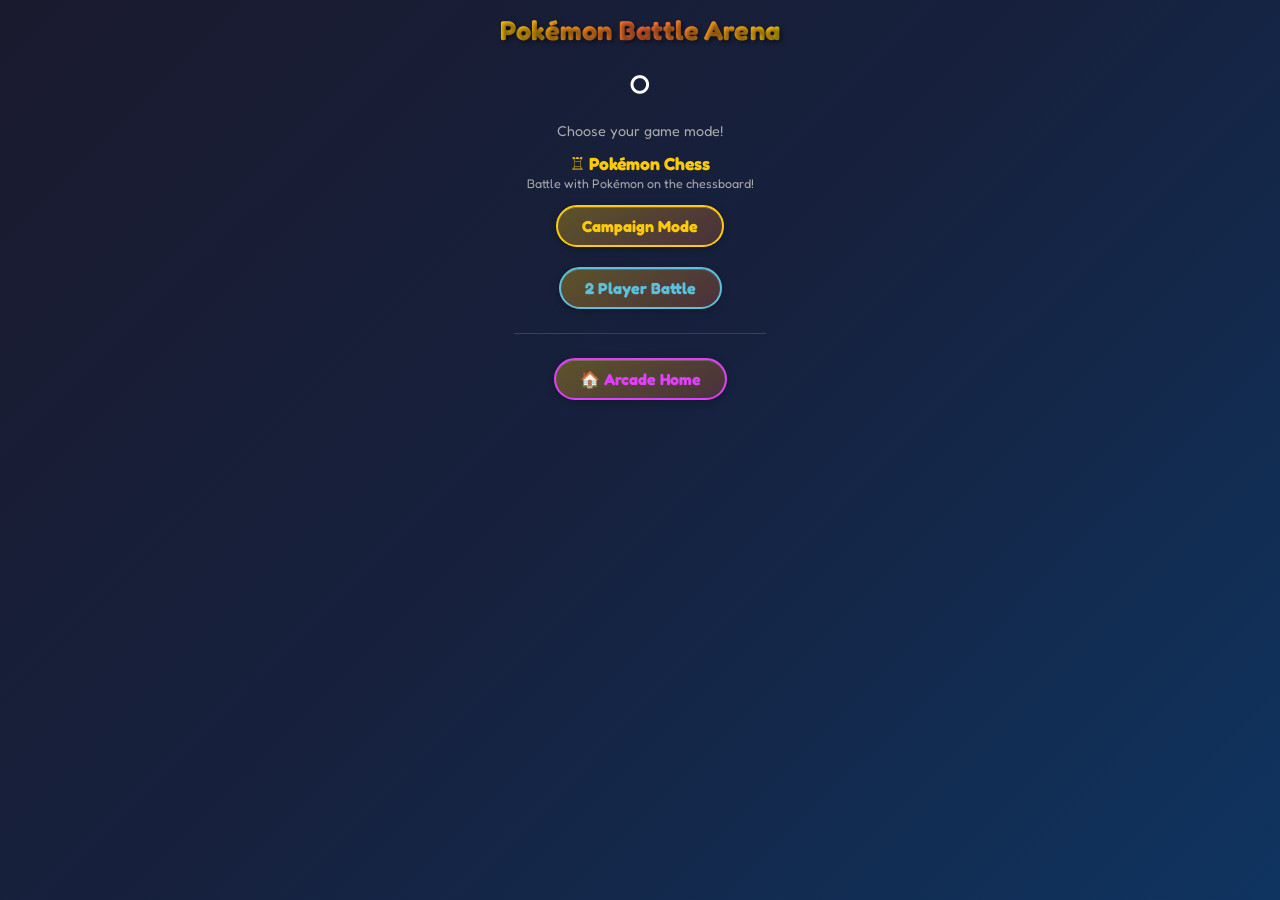
<file: chess.html>
<!DOCTYPE html>
<html lang="en">
<head>
<meta charset="UTF-8">
<meta name="viewport" content="width=device-width, initial-scale=1.0, user-scalable=no">
<title>Pok&eacute;mon Battle Arena</title>
<style>
*{margin:0;padding:0;box-sizing:border-box}
body{background:linear-gradient(135deg,#1a1a2e 0%,#16213e 50%,#0f3460 100%);min-height:100vh;display:flex;flex-direction:column;align-items:center;font-family:'Segoe UI',Tahoma,Geneva,Verdana,sans-serif;color:#fff;overflow-x:hidden;padding:8px;-webkit-tap-highlight-color:transparent;user-select:none}
h1{font-size:1.7em;margin:6px 0;text-align:center;text-shadow:2px 2px 4px rgba(0,0,0,.5);background:linear-gradient(90deg,#ffcb05,#ff6b35,#ffcb05);-webkit-background-clip:text;-webkit-text-fill-color:transparent;background-clip:text}
.screen{display:none;flex-direction:column;align-items:center;width:100%;max-width:420px}
.screen.active{display:flex}
.subtitle{color:#ffcb05;font-size:1.1em;margin:8px 0 4px;text-align:center}
.section-label{color:#aaa;font-size:.8em;margin:10px 0 4px;text-transform:uppercase;letter-spacing:1px}
.name-input{width:80%;max-width:260px;padding:9px 14px;border:2px solid #ffcb05;border-radius:12px;background:rgba(255,255,255,.08);color:#fff;font-size:1.05em;text-align:center;outline:none}
.name-input::placeholder{color:rgba(255,255,255,.3)}
.name-input:focus{border-color:#ff6b35}
.avatar-grid{display:grid;grid-template-columns:repeat(4,1fr);gap:6px;margin:4px 0;width:100%;max-width:300px}
.avatar-option{display:flex;flex-direction:column;align-items:center;padding:6px 2px;border:2px solid rgba(255,255,255,.12);border-radius:10px;background:rgba(255,255,255,.04);cursor:pointer;transition:all .15s}
.avatar-option:active{transform:scale(.95)}
.avatar-option.selected{border-color:#ffcb05;background:rgba(255,203,5,.15)}
.avatar-option img{width:44px;height:44px;image-rendering:pixelated}
.avatar-option span{font-size:.55em;color:#ccc;margin-top:1px}
.region-grid{display:grid;grid-template-columns:1fr 1fr;gap:7px;width:100%;margin:4px 0}
.region-card{border:2px solid rgba(255,255,255,.12);border-radius:12px;padding:8px 6px;background:rgba(255,255,255,.04);cursor:pointer;transition:all .15s;text-align:center}
.region-card:active{transform:scale(.97)}
.region-card.selected{border-color:#ffcb05;background:rgba(255,203,5,.12)}
.region-card .rname{font-weight:bold;color:#ffcb05;font-size:.9em;margin-bottom:4px}
.region-card .rpoke{display:flex;justify-content:center;gap:1px;flex-wrap:wrap}
.region-card .rpoke img{width:24px;height:24px;image-rendering:pixelated}
.btn{padding:9px 24px;border:2px solid #ffcb05;border-radius:22px;background:linear-gradient(135deg,rgba(255,203,5,.18),rgba(255,107,53,.18));color:#ffcb05;font-size:1em;font-weight:bold;cursor:pointer;transition:all .2s;margin:10px 0}
.btn:active{background:rgba(255,203,5,.4);transform:scale(.95)}
.btn:disabled{opacity:.35;cursor:default}
.btn.small{padding:7px 16px;font-size:.85em;margin:6px 4px}

/* Campaign map */
.map-scroll{width:100%;max-height:65vh;overflow-y:auto;padding:4px 0}
.map-region{border:2px solid rgba(255,255,255,.1);border-radius:12px;margin:6px 0;padding:8px 10px;background:rgba(255,255,255,.04)}
.map-region.locked{opacity:.4}
.map-region.current{border-color:#ffcb05}
.map-region .mr-name{font-weight:bold;color:#ffcb05;font-size:.95em;margin-bottom:4px}
.map-region .mr-pokemon{display:flex;gap:2px;margin-bottom:6px}
.map-region .mr-pokemon img{width:20px;height:20px;image-rendering:pixelated}
.map-opp{display:flex;align-items:center;gap:8px;padding:5px 6px;border-radius:8px;margin:3px 0;background:rgba(255,255,255,.04);cursor:pointer;transition:all .15s}
.map-opp:active{transform:scale(.98)}
.map-opp.beaten{opacity:.55}
.map-opp.beaten::after{content:'\\2713';color:#4caf50;font-weight:bold;margin-left:auto;font-size:1.1em}
.map-opp.current-opp{border:1px solid #ffcb05;background:rgba(255,203,5,.1)}
.map-opp.locked-opp{opacity:.3;pointer-events:none}
.map-opp img{width:32px;height:32px;image-rendering:pixelated}
.map-opp .mo-name{font-size:.8em;font-weight:bold}
.map-opp .mo-type{font-size:.65em;color:#aaa}
.map-final{border:2px solid #da70d6;background:rgba(218,112,214,.1);border-radius:12px;margin:6px 0;padding:10px;text-align:center;cursor:pointer}
.map-final.locked{opacity:.3;pointer-events:none}
.map-final img{width:48px;height:48px;image-rendering:pixelated}
.map-final .mf-name{color:#da70d6;font-weight:bold;font-size:1.1em}

/* Pre-battle */
.prebattle-card{text-align:center;margin:10px 0;padding:16px;border:2px solid #ffcb05;border-radius:16px;background:rgba(255,255,255,.06);width:100%}
.prebattle-card img{width:64px;height:64px;image-rendering:pixelated}
.prebattle-card .pb-name{font-size:1.1em;font-weight:bold;color:#ffcb05;margin:6px 0 2px}
.prebattle-card .pb-type{color:#aaa;font-size:.8em}
.prebattle-card .pb-quote{color:#ccc;font-size:.85em;font-style:italic;margin:6px 0}
.prebattle-card .pb-pokemon{display:flex;justify-content:center;gap:3px;margin-top:6px}
.prebattle-card .pb-pokemon img{width:28px;height:28px}
.tv-badge{background:#e040fb;color:#fff;font-size:.65em;padding:2px 8px;border-radius:10px;font-weight:bold;display:inline-block;margin:4px 0}

/* VS screen */
.vs-banner{display:flex;align-items:center;gap:14px;margin:16px 0}
.vs-trainer{text-align:center}
.vs-trainer img{width:56px;height:56px;image-rendering:pixelated}
.vs-trainer .vs-name{font-weight:bold;font-size:.85em;color:#ffcb05}
.vs-trainer .vs-region{font-size:.65em;color:#aaa}
.vs-text{font-size:1.8em;font-weight:bold;color:#ff6b35;text-shadow:0 0 10px rgba(255,107,53,.5)}

/* Game screen */
#status{font-size:1em;margin:3px 0;padding:5px 16px;border-radius:18px;background:rgba(255,255,255,.1);backdrop-filter:blur(10px);text-align:center;min-height:30px;display:flex;align-items:center;justify-content:center;transition:background .3s}
#status.red-turn{background:rgba(220,50,50,.3)}
#status.blue-turn{background:rgba(50,100,220,.3)}
#status.check{background:rgba(255,200,0,.4)}
#status.gameover{background:rgba(255,215,0,.4)}
.player-bar{display:flex;align-items:center;gap:5px;width:100%;max-width:420px;padding:3px 4px;font-size:.75em}
.player-bar img.pav{width:26px;height:26px;image-rendering:pixelated;border-radius:50%;border:2px solid rgba(255,255,255,.2)}
.player-bar.active-turn img.pav{border-color:#ffcb05}
.player-bar .pname{font-weight:bold}
.player-bar .pregion{color:#aaa;font-size:.8em}
.player-bar .captured-row{display:flex;flex-wrap:wrap;gap:1px;margin-left:auto}
.player-bar .captured-row img{width:16px;height:16px;image-rendering:pixelated}
#board-container{position:relative;width:min(95vw,420px);height:min(95vw,420px)}
#board{display:grid;grid-template-columns:repeat(8,1fr);grid-template-rows:repeat(8,1fr);width:100%;height:100%;border:3px solid #ffcb05;border-radius:6px;overflow:hidden;box-shadow:0 0 25px rgba(255,203,5,.3)}
.cell{display:flex;align-items:center;justify-content:center;position:relative;cursor:pointer;transition:background .15s}
.cell.light{background:#f0d9b5}
.cell.dark{background:#b58863}
.cell.selected{background:#ffeb3b!important;box-shadow:inset 0 0 10px rgba(255,200,0,.6)}
.cell.legal{background:radial-gradient(circle,rgba(0,0,0,.25) 22%,transparent 23%) center/100% 100% no-repeat,inherit}
.cell.capture-legal{background:radial-gradient(circle,transparent 50%,rgba(0,0,0,.25) 51%) center/100% 100% no-repeat,inherit}
.cell.last-from{background:rgba(255,255,100,.45)!important}
.cell.last-to{background:rgba(255,255,100,.55)!important}
.cell.in-check{background:radial-gradient(circle,#f00 0%,#ff000088 40%,transparent 70%) center/100% 100% no-repeat,inherit!important}
.cell img{width:85%;height:85%;image-rendering:pixelated;pointer-events:none;filter:drop-shadow(1px 1px 2px rgba(0,0,0,.4));transition:transform .15s}
.cell:active img{transform:scale(1.1)}
.cell .piece-label{position:absolute;bottom:0;font-size:.4em;font-weight:bold;color:#333;text-shadow:0 0 3px #fff;pointer-events:none;line-height:1}
#controls{margin:4px 0;display:flex;gap:6px;flex-wrap:wrap;justify-content:center}
#controls button{padding:6px 14px;border:2px solid #ffcb05;border-radius:18px;background:rgba(255,203,5,.12);color:#ffcb05;font-size:.8em;font-weight:bold;cursor:pointer;transition:all .2s}
#controls button:active{background:rgba(255,203,5,.35);transform:scale(.95)}

/* Promotion overlay */
#promotion-overlay{display:none;position:fixed;top:0;left:0;right:0;bottom:0;background:rgba(0,0,0,.75);z-index:100;align-items:center;justify-content:center}
#promotion-overlay.active{display:flex}
#promotion-box{background:linear-gradient(135deg,#2a2a4a,#1a1a3e);border:3px solid #ffcb05;border-radius:16px;padding:18px;text-align:center}
#promotion-box h2{margin-bottom:12px;color:#ffcb05;font-size:1.1em}
#promotion-options{display:flex;gap:8px;justify-content:center}
.promo-choice{width:60px;height:60px;border:2px solid #ffcb05;border-radius:10px;background:rgba(255,255,255,.1);cursor:pointer;display:flex;flex-direction:column;align-items:center;justify-content:center;padding:3px}
.promo-choice:active{background:rgba(255,203,5,.3);transform:scale(.95)}
.promo-choice img{width:36px;height:36px;image-rendering:pixelated}
.promo-choice span{font-size:.5em;color:#ccc;margin-top:1px}

/* Capture move text */
#move-announce{position:fixed;top:40%;left:50%;transform:translate(-50%,-50%);font-size:1.15em;font-weight:bold;color:#ffcb05;text-shadow:2px 2px 6px rgba(0,0,0,.9),0 0 20px rgba(255,203,5,.4);z-index:50;pointer-events:none;white-space:nowrap;opacity:0;transition:none}
#move-announce.show{animation:moveAnim 1.6s ease-out forwards}
@keyframes moveAnim{0%{opacity:1;transform:translate(-50%,-50%) scale(.8)}15%{opacity:1;transform:translate(-50%,-50%) scale(1.1)}70%{opacity:1}100%{opacity:0;transform:translate(-50%,-70%) scale(1)}}

/* Legend */
#legend{margin-top:3px;display:grid;grid-template-columns:1fr 1fr;gap:1px 14px;font-size:.62em;color:#aaa;max-width:420px;width:100%}
.legend-item{display:flex;align-items:center;gap:3px}
.legend-item img{width:16px;height:16px;image-rendering:pixelated}
.legend-hdr{grid-column:1/-1;font-size:1.1em;color:#ffcb05;font-weight:bold;margin:3px 0 1px}

/* Campaign complete */
.champion-screen{text-align:center;padding:20px}
.champion-screen img{width:80px;height:80px;image-rendering:pixelated}
.champion-screen h2{color:#ffcb05;margin:10px 0}

.title-pokeball{font-size:2.5em;margin:8px 0;animation:float 3s ease-in-out infinite}
@keyframes float{0%,100%{transform:translateY(0) rotate(0deg)}50%{transform:translateY(-8px) rotate(10deg)}}
</style>
<style>
/* ---- New cutscene moments ---- */
@keyframes evolveFlash{
  0%{filter:brightness(1);transform:scale(1)}
  20%{filter:brightness(4) drop-shadow(0 0 12px #fff);transform:scale(1.25)}
  45%{filter:brightness(7) drop-shadow(0 0 22px #ffe14d);transform:scale(.85)}
  70%{filter:brightness(3) drop-shadow(0 0 16px #ffe14d);transform:scale(1.15)}
  100%{filter:brightness(1);transform:scale(1)}
}
.cell img.evolving{animation:evolveFlash 1s ease-in-out}

#ckmate-banner{position:fixed;inset:0;z-index:190;display:none;flex-direction:column;align-items:center;justify-content:center;opacity:0;transition:opacity .3s;background:radial-gradient(circle at 50% 40%,rgba(40,20,60,.55),rgba(0,0,0,.9));pointer-events:none}
#ckmate-banner.show{display:flex;opacity:1}
#ckmate-banner img{width:clamp(96px,30vw,140px);height:clamp(96px,30vw,140px);image-rendering:pixelated;filter:drop-shadow(0 6px 18px rgba(0,0,0,.6));animation:ckPop .6s cubic-bezier(.34,1.6,.5,1) both}
#ckmate-banner .ck-title{font-size:2.4em;font-weight:800;margin-top:10px;background:linear-gradient(90deg,#ffcb05,#ff6b35,#ffcb05);-webkit-background-clip:text;background-clip:text;-webkit-text-fill-color:transparent;animation:ckPop .5s .1s cubic-bezier(.34,1.6,.5,1) both}
#ckmate-banner .ck-sub{color:#fff;font-size:1.15em;margin-top:4px;text-shadow:0 2px 6px #000;animation:ckPop .5s .2s both}
@keyframes ckPop{from{opacity:0;transform:scale(.5) translateY(20px)}to{opacity:1;transform:none}}

.vs-banner.vs-boss{position:relative}
.vs-boss .vs-boss-tag{position:absolute;top:-26px;left:0;right:0;color:#e040fb;font-weight:800;letter-spacing:2px;font-size:.85em;text-align:center;text-shadow:0 0 12px rgba(224,64,251,.7);animation:bossPulse 1.2s ease-in-out infinite}
.vs-boss .vs-trainer:last-child img{box-shadow:0 0 0 3px #e040fb,0 0 22px rgba(224,64,251,.8);border-radius:50%;animation:bossPulse 1.2s ease-in-out infinite}
@keyframes bossPulse{0%,100%{filter:brightness(1)}50%{filter:brightness(1.4)}}
@media (prefers-reduced-motion:reduce){.cell img.evolving,#ckmate-banner img,#ckmate-banner .ck-title,.vs-boss .vs-boss-tag,.vs-boss .vs-trainer:last-child img{animation:none}}
</style>
<link rel="stylesheet" href="gamekit.css">
<link rel="manifest" href="manifest.webmanifest">
<meta name="theme-color" content="#10131f">
<meta name="apple-mobile-web-app-capable" content="yes">
<meta name="apple-mobile-web-app-status-bar-style" content="black-translucent">
<meta name="apple-mobile-web-app-title" content="PokéArcade">
<link rel="apple-touch-icon" href="icon.svg">
<link rel="icon" href="icon.svg" type="image/svg+xml">
</head>
<body>
<h1>Pok&eacute;mon Battle Arena</h1>

<!-- TITLE -->
<div class="screen active" id="screen-title">
  <div class="title-pokeball">&#9898;</div>
  <p style="color:#aaa;text-align:center;margin:6px 0;font-size:.9em">
    Choose your game mode!
  </p>
  <div style="color:#ffcb05;font-size:1.1em;font-weight:bold;margin:8px 0 2px">&#9814; Pok&eacute;mon Chess</div>
  <p style="color:#aaa;text-align:center;margin:0 0 4px;font-size:.78em">Battle with Pok&eacute;mon on the chessboard!</p>
  <button class="btn" onclick="startCampaign()">Campaign Mode</button>
  <button class="btn" onclick="start2Player()" style="border-color:#5bc0de;color:#5bc0de">2 Player Battle</button>
  <div style="width:60%;height:1px;background:rgba(255,255,255,.15);margin:14px 0"></div>
  <a href="index.html" class="btn" style="text-decoration:none;border-color:#e040fb;color:#e040fb">&#127968; Arcade Home</a>
</div>

<!-- CAMPAIGN SETUP (player only) -->
<div class="screen" id="screen-camp-setup">
  <div class="subtitle">Create Your Trainer</div>
  <div class="section-label">Your Name</div>
  <input class="name-input" id="cs-name" placeholder="Enter name..." maxlength="16" autocomplete="off">
  <div class="section-label">Partner Pok&eacute;mon</div>
  <div class="avatar-grid" id="cs-avatars"></div>
  <div class="section-label">Choose Your Region</div>
  <div class="region-grid" id="cs-regions"></div>
  <button class="btn" id="cs-go" disabled onclick="finishCampSetup()">Begin Journey!</button>
</div>

<!-- CAMPAIGN MAP -->
<div class="screen" id="screen-map">
  <div class="subtitle" id="map-title">Campaign Map</div>
  <div class="map-scroll" id="map-scroll"></div>
  <button class="btn small" onclick="showScreen('screen-title')">Back to Title</button>
</div>

<!-- PRE-BATTLE -->
<div class="screen" id="screen-prebattle">
  <div class="subtitle">Trainer Battle!</div>
  <div class="prebattle-card" id="pb-card"></div>
  <button class="btn" id="pb-battle" onclick="launchBattle()">Battle!</button>
  <button class="btn small" onclick="showScreen('screen-map')">Back to Map</button>
</div>

<!-- VS SCREEN -->
<div class="screen" id="screen-vs">
  <div style="margin-top:16px;color:#aaa;font-size:.85em">GET READY!</div>
  <div class="vs-banner" id="vs-banner"></div>
</div>

<!-- 2 PLAYER SETUP (P1) -->
<div class="screen" id="screen-p1">
  <div class="subtitle">Player 1 &mdash; Create Your Trainer</div>
  <div class="section-label">Your Name</div>
  <input class="name-input" id="p1-name" placeholder="Enter name..." maxlength="16" autocomplete="off">
  <div class="section-label">Partner Pok&eacute;mon</div>
  <div class="avatar-grid" id="p1-avatars"></div>
  <div class="section-label">Choose Your Region</div>
  <div class="region-grid" id="p1-regions"></div>
  <button class="btn" id="p1-next" disabled onclick="finishP1()">Next &rarr;</button>
</div>

<!-- 2 PLAYER SETUP (P2) -->
<div class="screen" id="screen-p2">
  <div class="subtitle">Player 2 &mdash; Create Your Trainer</div>
  <div class="section-label">Your Name</div>
  <input class="name-input" id="p2-name" placeholder="Enter name..." maxlength="16" autocomplete="off">
  <div class="section-label">Partner Pok&eacute;mon</div>
  <div class="avatar-grid" id="p2-avatars"></div>
  <div class="section-label">Choose Your Region</div>
  <div class="region-grid" id="p2-regions"></div>
  <button class="btn" id="p2-next" disabled onclick="finishP2()">Battle! &#9889;</button>
</div>

<!-- GAME -->
<div class="screen" id="screen-game">
  <div class="player-bar" id="bar-top"></div>
  <div id="status"></div>
  <div id="board-container"><div id="board"></div></div>
  <div class="player-bar" id="bar-bottom"></div>
  <div id="controls"></div>
  <div id="legend"></div>
</div>

<!-- CHAMPION -->
<div class="screen" id="screen-champion">
  <div class="champion-screen" id="champ-content"></div>
</div>

<div id="promotion-overlay"><div id="promotion-box"><h2>Choose Evolution!</h2><div id="promotion-options"></div></div></div>
<div id="move-announce"></div>

<!-- Capture cinematic overlay (ChessFX) -->
<style>
#fx-overlay{position:fixed;inset:0;z-index:200;display:none;align-items:center;justify-content:center;opacity:0;transition:opacity .25s;background:radial-gradient(circle at 50% 38%,rgba(30,16,52,.55),rgba(0,0,0,.92));cursor:pointer}
#fx-overlay.show{display:flex}
#fx-canvas,#fx-canvas2d{position:absolute;inset:0;width:100%;height:100%;display:block}
#fx-caption{position:absolute;bottom:13%;left:0;right:0;text-align:center;font-size:1.45em;font-weight:bold;color:#fff;padding:0 16px;pointer-events:none;text-shadow:0 2px 8px #000,0 0 20px rgba(255,203,5,.55)}
#fx-skip{position:absolute;top:14px;right:16px;font-size:.78em;color:rgba(255,255,255,.75);background:rgba(0,0,0,.4);padding:6px 12px;border-radius:14px;pointer-events:none}
#fx-flash{position:fixed;inset:0;z-index:201;background:#fff;opacity:0;pointer-events:none}
</style>
<div id="fx-overlay">
  <canvas id="fx-canvas"></canvas>
  <canvas id="fx-canvas2d" style="display:none"></canvas>
  <div id="fx-caption"></div>
  <div id="fx-skip">Tap to skip &#9197;</div>
</div>
<div id="fx-flash"></div>
<div id="ckmate-banner"></div>

<script>
// ============================================================
// POKÉMON CHESS — Campaign + 2-Player + AI Engine
// ============================================================

const S = 'https://raw.githubusercontent.com/PokeAPI/sprites/master/sprites/pokemon/';
function sprite(id) { return S + id + '.png'; }

// ===== REGIONS =====
const REGIONS = {
  kanto: { name:'Kanto', pieces:{
    K:{id:25,name:'Pikachu',move:'Thunderbolt'},Q:{id:150,name:'Mewtwo',move:'Psystrike'},
    R:{id:143,name:'Snorlax',move:'Body Slam'},B:{id:94,name:'Gengar',move:'Shadow Ball'},
    N:{id:78,name:'Rapidash',move:'Fire Blast'},P:{id:133,name:'Eevee',move:'Quick Attack'}}},
  johto: { name:'Johto', pieces:{
    K:{id:157,name:'Typhlosion',move:'Eruption'},Q:{id:249,name:'Lugia',move:'Aeroblast'},
    R:{id:208,name:'Steelix',move:'Iron Tail'},B:{id:196,name:'Espeon',move:'Psybeam'},
    N:{id:234,name:'Stantler',move:'Zen Headbutt'},P:{id:175,name:'Togepi',move:'Metronome'}}},
  hoenn: { name:'Hoenn', pieces:{
    K:{id:257,name:'Blaziken',move:'Blaze Kick'},Q:{id:384,name:'Rayquaza',move:'Dragon Ascent'},
    R:{id:306,name:'Aggron',move:'Iron Head'},B:{id:282,name:'Gardevoir',move:'Moonblast'},
    N:{id:359,name:'Absol',move:'Night Slash'},P:{id:258,name:'Mudkip',move:'Water Gun'}}},
  sinnoh: { name:'Sinnoh', pieces:{
    K:{id:448,name:'Lucario',move:'Aura Sphere'},Q:{id:483,name:'Dialga',move:'Roar of Time'},
    R:{id:411,name:'Bastiodon',move:'Metal Burst'},B:{id:468,name:'Togekiss',move:'Air Slash'},
    N:{id:405,name:'Luxray',move:'Thunder Fang'},P:{id:393,name:'Piplup',move:'Bubble Beam'}}},
  unova: { name:'Unova', pieces:{
    K:{id:571,name:'Zoroark',move:'Night Daze'},Q:{id:644,name:'Zekrom',move:'Bolt Strike'},
    R:{id:623,name:'Golurk',move:'Shadow Punch'},B:{id:609,name:'Chandelure',move:'Inferno'},
    N:{id:523,name:'Zebstrika',move:'Wild Charge'},P:{id:501,name:'Oshawott',move:'Razor Shell'}}},
  kalos: { name:'Kalos', pieces:{
    K:{id:658,name:'Greninja',move:'Water Shuriken'},Q:{id:716,name:'Xerneas',move:'Moonblast'},
    R:{id:713,name:'Avalugg',move:'Avalanche'},B:{id:655,name:'Delphox',move:'Mystical Fire'},
    N:{id:673,name:'Gogoat',move:'Horn Leech'},P:{id:656,name:'Froakie',move:'Bubble'}}},
  legendary: { name:'Legendary', pieces:{
    K:{id:151,name:'Mew',move:'Psychic'},Q:{id:493,name:'Arceus',move:'Judgment'},
    R:{id:383,name:'Groudon',move:'Precipice Blades'},B:{id:484,name:'Palkia',move:'Spacial Rend'},
    N:{id:245,name:'Suicune',move:'Hydro Pump'},P:{id:251,name:'Celebi',move:'Leaf Storm'}}},
};

const ROLE = {K:'King',Q:'Queen',R:'Rook',B:'Bishop',N:'Knight',P:'Pawn'};

const AVATARS = [
  {id:25,name:'Pikachu'},{id:6,name:'Charizard'},{id:150,name:'Mewtwo'},{id:448,name:'Lucario'},
  {id:133,name:'Eevee'},{id:658,name:'Greninja'},{id:384,name:'Rayquaza'},{id:94,name:'Gengar'},
  {id:249,name:'Lugia'},{id:257,name:'Blaziken'},{id:571,name:'Zoroark'},{id:282,name:'Gardevoir'},
];

// ===== CAMPAIGN OPPONENTS =====
const CAMPAIGN = [
  // Kanto
  {region:'kanto',name:'Bug Catcher Sam',avatarId:10,depth:2,mistakes:.45,quote:"My bugs are ready to battle!"},
  {region:'kanto',name:'Lass Jenny',avatarId:35,depth:2,mistakes:.35,quote:"Don't underestimate me!"},
  {region:'kanto',name:'Gym Leader Brock',avatarId:95,depth:2,mistakes:.18,quote:"My rock-solid defense is unbreakable!",gym:true},
  // Johto
  {region:'johto',name:'Youngster Joey',avatarId:19,depth:2,mistakes:.3,quote:"My Rattata is in the top percentage!"},
  {region:'johto',name:'Kimono Girl Naoko',avatarId:197,depth:2,mistakes:.2,quote:"The dance of battle begins..."},
  {region:'johto',name:'Gym Leader Whitney',avatarId:241,depth:2,mistakes:.1,quote:"Everyone says I'm really strong!",gym:true},
  // Hoenn
  {region:'hoenn',name:'Swimmer Darcy',avatarId:320,depth:2,mistakes:.18,quote:"The waves brought me a challenger!"},
  {region:'hoenn',name:'Ninja Boy Hiro',avatarId:291,depth:3,mistakes:.25,quote:"You won't see my moves coming!"},
  {region:'hoenn',name:'Gym Leader Norman',avatarId:289,depth:3,mistakes:.15,quote:"As a father and a leader, I won't hold back!",gym:true},
  // Sinnoh
  {region:'sinnoh',name:'Aroma Lady Rose',avatarId:407,depth:2,mistakes:.15,quote:"My garden taught me patience!"},
  {region:'sinnoh',name:'Ace Trainer Kenji',avatarId:398,depth:3,mistakes:.15,quote:"I've trained for this moment!"},
  {region:'sinnoh',name:'Gym Leader Volkner',avatarId:466,depth:3,mistakes:.05,quote:"Finally, a challenger worth my time!",gym:true},
  // Unova
  {region:'unova',name:'Scientist Colress',avatarId:601,depth:3,mistakes:.12,quote:"I shall analyze your every move!"},
  {region:'unova',name:'Veteran Rosa',avatarId:612,depth:3,mistakes:.06,quote:"I've defeated countless trainers!"},
  {region:'unova',name:'Gym Leader Elesa',avatarId:587,depth:3,mistakes:0,quote:"Prepare to be dazzled!",gym:true},
  // Kalos
  {region:'kalos',name:'Tourist Alexa',avatarId:695,depth:3,mistakes:.05,quote:"I've traveled the world for this!"},
  {region:'kalos',name:'Battle Girl Korrina',avatarId:701,depth:3,mistakes:0,quote:"My fighting spirit is unmatched!"},
  {region:'kalos',name:'Gym Leader Diantha',avatarId:700,depth:4,mistakes:.05,quote:"As Champion, I accept your challenge!",gym:true},
  // Mew
  {region:'legendary',name:'Mew',avatarId:151,depth:4,mistakes:0,quote:"Mew! Mew mew mew!",final:true},
];

const REGION_ORDER = ['kanto','johto','hoenn','sinnoh','unova','kalos'];

// ===== TV CHARACTERS (5% random encounter) =====
const TV_CHARS = [
  {name:'Ash Ketchum',avatarId:25,region:'kanto',depth:3,mistakes:.1,quote:"I'm gonna be a Pokémon Master!"},
  {name:'Misty',avatarId:121,region:'kanto',depth:2,mistakes:.15,quote:"I'm the Cerulean City Gym Leader!"},
  {name:'Gary Oak',avatarId:9,region:'kanto',depth:3,mistakes:.05,quote:"Smell ya later! ...After I beat you!"},
  {name:'Jessie & James',avatarId:52,region:null,depth:2,mistakes:.35,quote:"Prepare for trouble! And make it double!"},
  {name:'May',avatarId:267,region:'hoenn',depth:2,mistakes:.2,quote:"I'm gonna win this contest... I mean battle!"},
  {name:'Dawn',avatarId:394,region:'sinnoh',depth:2,mistakes:.2,quote:"No need to worry!"},
  {name:'Cynthia',avatarId:445,region:'sinnoh',depth:4,mistakes:0,quote:"I, the Champion, accept your challenge!"},
  {name:'Lance',avatarId:149,region:'johto',depth:3,mistakes:.05,quote:"I am Lance, the Dragon Master!"},
];

// ===== PIECE-SQUARE TABLES =====
const MAT = {P:100,N:320,B:330,R:500,Q:900,K:20000};
const PST = {
  P:[0,0,0,0,0,0,0,0,50,50,50,50,50,50,50,50,10,10,20,30,30,20,10,10,5,5,10,25,25,10,5,5,0,0,0,20,20,0,0,0,5,-5,-10,0,0,-10,-5,5,5,10,10,-20,-20,10,10,5,0,0,0,0,0,0,0,0],
  N:[-50,-40,-30,-30,-30,-30,-40,-50,-40,-20,0,0,0,0,-20,-40,-30,0,10,15,15,10,0,-30,-30,5,15,20,20,15,5,-30,-30,0,15,20,20,15,0,-30,-30,5,10,15,15,10,5,-30,-40,-20,0,5,5,0,-20,-40,-50,-40,-30,-30,-30,-30,-40,-50],
  B:[-20,-10,-10,-10,-10,-10,-10,-20,-10,0,0,0,0,0,0,-10,-10,0,10,10,10,10,0,-10,-10,5,5,10,10,5,5,-10,-10,0,5,10,10,5,0,-10,-10,10,5,10,10,5,10,-10,-10,5,0,0,0,0,5,-10,-20,-10,-10,-10,-10,-10,-10,-20],
  R:[0,0,0,0,0,0,0,0,5,10,10,10,10,10,10,5,-5,0,0,0,0,0,0,-5,-5,0,0,0,0,0,0,-5,-5,0,0,0,0,0,0,-5,-5,0,0,0,0,0,0,-5,-5,0,0,0,0,0,0,-5,0,0,0,5,5,0,0,0],
  Q:[-20,-10,-10,-5,-5,-10,-10,-20,-10,0,0,0,0,0,0,-10,-10,0,5,5,5,5,0,-10,-5,0,5,5,5,5,0,-5,0,0,5,5,5,5,0,-5,-10,5,5,5,5,5,0,-10,-10,0,5,0,0,0,0,-10,-20,-10,-10,-5,-5,-10,-10,-20],
  K:[-30,-40,-40,-50,-50,-40,-40,-30,-30,-40,-40,-50,-50,-40,-40,-30,-30,-40,-40,-50,-50,-40,-40,-30,-30,-40,-40,-50,-50,-40,-40,-30,-20,-30,-30,-40,-40,-30,-30,-20,-10,-20,-20,-20,-20,-20,-20,-10,20,20,0,0,0,0,20,20,20,30,10,0,0,10,30,20],
};

// ===== STATE =====
let mode = ''; // 'campaign' | '2player'
let players = [{name:'',avatarId:null,region:null},{name:'',avatarId:null,region:null}];
let POKEMON = {w:{},b:{}};
let board=[],turn='w',selected=null,legalCache=[],history=[],lastMove=null;
let castleRights={w:{K:true,Q:true},b:{K:true,Q:true}};
let enPassantTarget=null,capturedPieces={w:[],b:[]},gameOver=false,promotionPending=null;
let aiMode=false,aiConfig=null,aiThinking=false;
let campaignProgress=0, currentOpponent=null, isTvEncounter=false;

// ===== SCREEN MANAGEMENT =====
function showScreen(id){document.querySelectorAll('.screen').forEach(s=>s.classList.remove('active'));document.getElementById(id).classList.add('active')}
function esc(s){const d=document.createElement('div');d.textContent=s;return d.innerHTML}

// ===== SAVE/LOAD =====
function saveCampaign(){
  localStorage.setItem('pokechess',JSON.stringify({progress:campaignProgress,player:players[0]}));
}
function loadCampaign(){
  try{const d=JSON.parse(localStorage.getItem('pokechess'));if(d&&d.player&&d.player.name){players[0]=d.player;campaignProgress=d.progress||0;return true;}}catch(e){}return false;
}

// ===== CAMPAIGN FLOW =====
function startCampaign(){
  mode='campaign';
  if(loadCampaign()){showCampaignMap();return;}
  buildSetup('cs',0,false);
  showScreen('screen-camp-setup');
}

function finishCampSetup(){
  campaignProgress=0;saveCampaign();showCampaignMap();
}

function showCampaignMap(){
  const scroll=document.getElementById('map-scroll');
  scroll.innerHTML='';
  document.getElementById('map-title').textContent=`${esc(players[0].name)}'s Journey`;

  let allGymsBeaten=true;
  REGION_ORDER.forEach((rk,ri)=>{
    const reg=REGIONS[rk];
    const opps=CAMPAIGN.filter(o=>o.region===rk);
    const startIdx=CAMPAIGN.indexOf(opps[0]);
    const regionUnlocked=campaignProgress>=startIdx;
    if(opps.some(o=>o.gym&&CAMPAIGN.indexOf(o)>=campaignProgress))allGymsBeaten=false;

    const div=document.createElement('div');
    div.className='map-region'+(regionUnlocked?'':' locked')+(regionUnlocked&&campaignProgress>=startIdx&&campaignProgress<startIdx+opps.length?' current':'');

    let pokHtml='';
    for(const p of['K','Q','R','B','N','P'])pokHtml+=`<img src="${sprite(reg.pieces[p].id)}" alt="${reg.pieces[p].name}" title="${reg.pieces[p].name}">`;

    let oppsHtml='';
    opps.forEach((opp,oi)=>{
      const idx=startIdx+oi;
      const beaten=idx<campaignProgress;
      const isCurrent=idx===campaignProgress&&regionUnlocked;
      const locked=idx>campaignProgress;
      oppsHtml+=`<div class="map-opp${beaten?' beaten':''}${isCurrent?' current-opp':''}${locked?' locked-opp':''}" onclick="${isCurrent?`selectOpponent(${idx})`:''}">
        <img src="${sprite(opp.avatarId)}" alt="${esc(opp.name)}">
        <div><div class="mo-name">${esc(opp.name)}</div><div class="mo-type">${opp.gym?'Gym Leader':'Trainer'}</div></div>
      </div>`;
    });

    div.innerHTML=`<div class="mr-name">${regionUnlocked?'':'&#128274; '}${reg.name}</div><div class="mr-pokemon">${pokHtml}</div>${oppsHtml}`;
    scroll.appendChild(div);
  });

  // Mew
  const mewOpp=CAMPAIGN[CAMPAIGN.length-1];
  const mewUnlocked=campaignProgress>=CAMPAIGN.length-1;
  const mewDiv=document.createElement('div');
  mewDiv.className='map-final'+(mewUnlocked?'':' locked');
  mewDiv.innerHTML=`<img src="${sprite(151)}" alt="Mew"><div class="mf-name">${mewUnlocked?'Mew Awaits...':'???'}</div>`;
  if(mewUnlocked)mewDiv.onclick=()=>selectOpponent(CAMPAIGN.length-1);
  scroll.appendChild(mewDiv);

  showScreen('screen-map');
}

function selectOpponent(idx){
  let opp=CAMPAIGN[idx];
  isTvEncounter=false;

  // 5% TV character chance (not for gym leaders or Mew)
  if(!opp.gym&&!opp.final&&Math.random()<0.05){
    const tv=TV_CHARS[Math.floor(Math.random()*TV_CHARS.length)];
    opp={...tv,region:tv.region||opp.region,_tvChar:true};
    isTvEncounter=true;
  }

  currentOpponent={...opp,campIdx:idx};

  // Build pre-battle card
  const card=document.getElementById('pb-card');
  const reg=REGIONS[opp.region];
  let pokHtml='';
  for(const p of['K','Q','R','B','N','P'])pokHtml+=`<img src="${sprite(reg.pieces[p].id)}" title="${reg.pieces[p].name}">`;

  card.innerHTML=`
    ${isTvEncounter?'<div class="tv-badge">TV CHARACTER!</div>':''}
    <img src="${sprite(opp.avatarId)}" alt="${esc(opp.name)}">
    <div class="pb-name">${esc(opp.name)}</div>
    <div class="pb-type">${opp.gym?'Gym Leader':opp.final?'Final Boss':isTvEncounter?'Special Encounter':'Trainer'} &mdash; ${reg.name}</div>
    <div class="pb-quote">"${esc(opp.quote)}"</div>
    <div class="pb-pokemon">${pokHtml}</div>
  `;
  showScreen('screen-prebattle');
}

function launchBattle(){
  const opp=currentOpponent;
  const playerReg=REGIONS[players[0].region];
  const oppReg=REGIONS[opp.region];

  players[1]={name:opp.name,avatarId:opp.avatarId,region:opp.region};
  POKEMON={w:{},b:{}};
  for(const p of['K','Q','R','B','N','P']){
    POKEMON.w[p]={...playerReg.pieces[p],role:ROLE[p]};
    POKEMON.b[p]={...oppReg.pieces[p],role:ROLE[p]};
  }
  aiMode=true;
  aiConfig={depth:opp.depth,mistakes:opp.mistakes};
  preloadSprites();
  initBoard();
  showVsThen(()=>{showScreen('screen-game');renderGame();});
}

// ===== 2-PLAYER FLOW =====
function start2Player(){
  mode='2player';aiMode=false;
  buildSetup('p1',0,false);showScreen('screen-p1');
}
function finishP1(){buildSetup('p2',1,true);showScreen('screen-p2')}
function finishP2(){
  const r1=REGIONS[players[0].region],r2=REGIONS[players[1].region];
  POKEMON={w:{},b:{}};
  for(const p of['K','Q','R','B','N','P']){
    POKEMON.w[p]={...r1.pieces[p],role:ROLE[p]};
    POKEMON.b[p]={...r2.pieces[p],role:ROLE[p]};
  }
  preloadSprites();initBoard();
  showVsThen(()=>{showScreen('screen-game');renderGame();});
}

// ===== SETUP BUILDER =====
function buildSetup(prefix,pIdx,excludeTaken){
  players[pIdx]={name:'',avatarId:null,region:null};
  const nameEl=document.getElementById(prefix+'-name');
  const avEl=document.getElementById(prefix+'-avatars');
  const rgEl=document.getElementById(prefix+'-regions');
  const btn=document.getElementById(prefix+(prefix==='cs'?'-go':'-next'));
  nameEl.value='';
  btn.disabled=true;

  avEl.innerHTML='';
  AVATARS.forEach(av=>{
    const d=document.createElement('div');d.className='avatar-option';
    d.innerHTML=`<img src="${sprite(av.id)}" alt="${av.name}"><span>${av.name}</span>`;
    d.onclick=()=>{avEl.querySelectorAll('.avatar-option').forEach(a=>a.classList.remove('selected'));d.classList.add('selected');players[pIdx].avatarId=av.id;checkBtn()};
    avEl.appendChild(d);
  });

  rgEl.innerHTML='';
  Object.keys(REGIONS).forEach(k=>{
    if(k==='legendary')return;
    const r=REGIONS[k],taken=excludeTaken&&players[1-pIdx].region===k;
    const card=document.createElement('div');card.className='region-card';
    let imgs='';for(const p of['K','Q','R','B','N','P'])imgs+=`<img src="${sprite(r.pieces[p].id)}">`;
    card.innerHTML=`<div class="rname">${r.name}</div><div class="rpoke">${imgs}</div>`;
    if(taken){card.style.opacity='.3';card.style.pointerEvents='none';}
    else card.onclick=()=>{rgEl.querySelectorAll('.region-card').forEach(c=>c.classList.remove('selected'));card.classList.add('selected');players[pIdx].region=k;checkBtn()};
    rgEl.appendChild(card);
  });

  nameEl.oninput=()=>{players[pIdx].name=nameEl.value.trim();checkBtn()};
  function checkBtn(){btn.disabled=!(players[pIdx].name&&players[pIdx].avatarId&&players[pIdx].region)}
}

// ===== VS SCREEN =====
function showVsThen(cb){
  const b=document.getElementById('vs-banner');
  const isBoss=players[1]&&(players[1].avatarId===151||players[1].name==='Mew');
  b.classList.toggle('vs-boss',!!isBoss);
  b.innerHTML=`${isBoss?`<div class="vs-boss-tag">&#10024; LEGENDARY BOSS &#10024;</div>`:''}
    <div class="vs-trainer"><img src="${sprite(players[0].avatarId)}"><div class="vs-name">${esc(players[0].name)}</div><div class="vs-region">${REGIONS[players[0].region].name}</div></div>
    <div class="vs-text">VS</div>
    <div class="vs-trainer"><img src="${sprite(players[1].avatarId)}"><div class="vs-name">${esc(players[1].name)}</div><div class="vs-region">${REGIONS[players[1].region].name}</div></div>`;
  showScreen('screen-vs');
  setTimeout(cb,isBoss?2800:2000);
}

// ===== CAPTURE MOVE ANNOUNCEMENT =====
function announceMove(color,piece){
  const info=POKEMON[color][piece];
  if(!info||!info.move)return;
  const el=document.getElementById('move-announce');
  el.textContent=`${info.name} used ${info.move}!`;
  el.classList.remove('show');
  void el.offsetWidth;
  el.classList.add('show');
  setTimeout(()=>el.classList.remove('show'),1700);
}

// ============================================================
// CHESS ENGINE
// ============================================================

function initBoard(){
  const back=['R','N','B','Q','K','B','N','R'];
  board=Array.from({length:8},()=>Array(8).fill(null));
  for(let c=0;c<8;c++){
    board[0][c]={color:'b',piece:back[c]};board[1][c]={color:'b',piece:'P'};
    board[6][c]={color:'w',piece:'P'};board[7][c]={color:'w',piece:back[c]};
  }
  turn='w';selected=null;legalCache=[];history=[];lastMove=null;
  castleRights={w:{K:true,Q:true},b:{K:true,Q:true}};
  enPassantTarget=null;capturedPieces={w:[],b:[]};gameOver=false;promotionPending=null;aiThinking=false;
}

function cloneBoard(b){return b.map(r=>r.map(c=>c?{...c}:null))}
function cloneCR(cr){return{w:{...cr.w},b:{...cr.b}}}

function findKing(b,col){
  for(let r=0;r<8;r++)for(let c=0;c<8;c++)if(b[r][c]&&b[r][c].color===col&&b[r][c].piece==='K')return{r,c};
  return null;
}

function isAttacked(b,r,c,by){
  const pd=by==='w'?1:-1;
  for(const dc of[-1,1]){const pr=r+pd,pc=c+dc;if(pr>=0&&pr<8&&pc>=0&&pc<8){const p=b[pr][pc];if(p&&p.color===by&&p.piece==='P')return true}}
  for(const[dr,dc]of[[-2,-1],[-2,1],[-1,-2],[-1,2],[1,-2],[1,2],[2,-1],[2,1]]){const nr=r+dr,nc=c+dc;if(nr>=0&&nr<8&&nc>=0&&nc<8){const p=b[nr][nc];if(p&&p.color===by&&p.piece==='N')return true}}
  for(let dr=-1;dr<=1;dr++)for(let dc=-1;dc<=1;dc++){if(!dr&&!dc)continue;const nr=r+dr,nc=c+dc;if(nr>=0&&nr<8&&nc>=0&&nc<8){const p=b[nr][nc];if(p&&p.color===by&&p.piece==='K')return true}}
  for(const[dr,dc]of[[0,1],[0,-1],[1,0],[-1,0]]){let nr=r+dr,nc=c+dc;while(nr>=0&&nr<8&&nc>=0&&nc<8){const p=b[nr][nc];if(p){if(p.color===by&&(p.piece==='R'||p.piece==='Q'))return true;break}nr+=dr;nc+=dc}}
  for(const[dr,dc]of[[1,1],[1,-1],[-1,1],[-1,-1]]){let nr=r+dr,nc=c+dc;while(nr>=0&&nr<8&&nc>=0&&nc<8){const p=b[nr][nc];if(p){if(p.color===by&&(p.piece==='B'||p.piece==='Q'))return true;break}nr+=dr;nc+=dc}}
  return false;
}

function inCheck(b,col){const k=findKing(b,col);return k?isAttacked(b,k.r,k.c,col==='w'?'b':'w'):false}

function pseudoMoves(b,r,c,cr,ep){
  const cell=b[r][c];if(!cell)return[];
  const mv=[],col=cell.color,en=col==='w'?'b':'w';
  const add=(tr,tc,f)=>{if(tr>=0&&tr<8&&tc>=0&&tc<8)mv.push({r:tr,c:tc,flag:f})};
  switch(cell.piece){
    case'P':{const d=col==='w'?-1:1,sr=col==='w'?6:1;
      if(!b[r+d]?.[c]){add(r+d,c);if(r===sr&&!b[r+2*d]?.[c])add(r+2*d,c,'double')}
      for(const dc of[-1,1]){const tr=r+d,tc=c+dc;if(tr>=0&&tr<8&&tc>=0&&tc<8){if(b[tr][tc]&&b[tr][tc].color===en)add(tr,tc);if(ep&&ep.r===tr&&ep.c===tc)add(tr,tc,'ep')}}break}
    case'N':for(const[dr,dc]of[[-2,-1],[-2,1],[-1,-2],[-1,2],[1,-2],[1,2],[2,-1],[2,1]]){const nr=r+dr,nc=c+dc;if(nr>=0&&nr<8&&nc>=0&&nc<8&&(!b[nr][nc]||b[nr][nc].color===en))add(nr,nc)}break;
    case'B':for(const[dr,dc]of[[1,1],[1,-1],[-1,1],[-1,-1]]){let nr=r+dr,nc=c+dc;while(nr>=0&&nr<8&&nc>=0&&nc<8){if(b[nr][nc]){if(b[nr][nc].color===en)add(nr,nc);break}add(nr,nc);nr+=dr;nc+=dc}}break;
    case'R':for(const[dr,dc]of[[0,1],[0,-1],[1,0],[-1,0]]){let nr=r+dr,nc=c+dc;while(nr>=0&&nr<8&&nc>=0&&nc<8){if(b[nr][nc]){if(b[nr][nc].color===en)add(nr,nc);break}add(nr,nc);nr+=dr;nc+=dc}}break;
    case'Q':for(const[dr,dc]of[[0,1],[0,-1],[1,0],[-1,0],[1,1],[1,-1],[-1,1],[-1,-1]]){let nr=r+dr,nc=c+dc;while(nr>=0&&nr<8&&nc>=0&&nc<8){if(b[nr][nc]){if(b[nr][nc].color===en)add(nr,nc);break}add(nr,nc);nr+=dr;nc+=dc}}break;
    case'K':
      for(let dr=-1;dr<=1;dr++)for(let dc=-1;dc<=1;dc++){if(!dr&&!dc)continue;const nr=r+dr,nc=c+dc;if(nr>=0&&nr<8&&nc>=0&&nc<8&&(!b[nr][nc]||b[nr][nc].color===en))add(nr,nc)}
      if(cr[col].K&&!inCheck(b,col)){if(!b[r][5]&&!b[r][6]&&b[r][7]&&b[r][7].piece==='R'&&b[r][7].color===col&&!isAttacked(b,r,5,en)&&!isAttacked(b,r,6,en))mv.push({r,c:6,flag:'castleK'});if(!b[r][3]&&!b[r][2]&&!b[r][1]&&b[r][0]&&b[r][0].piece==='R'&&b[r][0].color===col&&!isAttacked(b,r,3,en)&&!isAttacked(b,r,2,en))mv.push({r,c:2,flag:'castleQ'})}break;
  }
  return mv;
}

function legalMoves(b,r,c,cr,ep){
  const mvs=pseudoMoves(b,r,c,cr,ep),col=b[r][c].color;
  return mvs.filter(m=>{const nb=cloneBoard(b);nb[m.r][m.c]=nb[r][c];nb[r][c]=null;
    if(m.flag==='ep')nb[col==='w'?m.r+1:m.r-1][m.c]=null;
    if(m.flag==='castleK'){nb[m.r][5]=nb[m.r][7];nb[m.r][7]=null}
    if(m.flag==='castleQ'){nb[m.r][3]=nb[m.r][0];nb[m.r][0]=null}
    return!inCheck(nb,col)});
}

function hasLegal(b,col,cr,ep){
  for(let r=0;r<8;r++)for(let c=0;c<8;c++)if(b[r][c]&&b[r][c].color===col&&legalMoves(b,r,c,cr,ep).length>0)return true;return false;
}

let glideFromTo=null;
function executeMove(fR,fC,tR,tC,flag,promo){
  history.push({board:cloneBoard(board),turn,castleRights:cloneCR(castleRights),enPassantTarget:enPassantTarget?{...enPassantTarget}:null,lastMove:lastMove?{from:{...lastMove.from},to:{...lastMove.to}}:null,capturedPieces:{w:[...capturedPieces.w],b:[...capturedPieces.b]},gameOver});
  const piece=board[fR][fC],captured=board[tR][tC],col=piece.color,en=col==='w'?'b':'w';
  let didCapture=false;

  if(captured){capturedPieces[col].push({color:captured.color,piece:captured.piece});didCapture=true}
  if(flag==='ep'){const eR=col==='w'?tR+1:tR-1;const ec=board[eR][tC];if(ec)capturedPieces[col].push({color:ec.color,piece:ec.piece});board[eR][tC]=null;didCapture=true}
  board[tR][tC]=piece;board[fR][fC]=null;
  if(flag==='castleK'){board[tR][5]=board[tR][7];board[tR][7]=null}
  if(flag==='castleQ'){board[tR][3]=board[tR][0];board[tR][0]=null}

  if(piece.piece==='P'&&(tR===0||tR===7)){
    if(promo){board[tR][tC]={color:col,piece:promo}}
    else{promotionPending={fR,fC,tR,tC,flag,didCapture};showPromotionDialog(col);return false}
  }

  if(piece.piece==='K'){castleRights[col].K=false;castleRights[col].Q=false}
  if(piece.piece==='R'){if(fC===0)castleRights[col].Q=false;if(fC===7)castleRights[col].K=false}
  if(captured&&captured.piece==='R'){if(tC===0&&tR===(en==='w'?7:0))castleRights[en].Q=false;if(tC===7&&tR===(en==='w'?7:0))castleRights[en].K=false}

  enPassantTarget=flag==='double'?{r:(fR+tR)/2,c:tC}:null;
  lastMove={from:{r:fR,c:fC},to:{r:tR,c:tC}};
  glideFromTo={from:{r:fR,c:fC},to:{r:tR,c:tC}};
  turn=en;selected=null;legalCache=[];

  updateStatus();renderGame();

  if(didCapture){
    const atkRole=piece.piece, atk=POKEMON[col]&&POKEMON[col][atkRole];
    const dColor=captured?captured.color:en, dRole=captured?captured.piece:'P';
    const def=POKEMON[dColor]&&POKEMON[dColor][dRole];
    const cont=()=>{ if(aiMode&&!gameOver&&turn==='b')scheduleAI(); };
    if(window.ChessFX&&atk&&def){ ChessFX.playCapture({atk,def,col,atkRole,onDone:cont}); }
    else { announceMove(col,atkRole); cont(); }
    return true;
  }

  if(aiMode&&!gameOver&&turn==='b')scheduleAI();
  return true;
}

function updateStatus(){
  const chk=inCheck(board,turn),has=hasLegal(board,turn,castleRights,enPassantTarget);
  const winner=turn==='w'?'b':'w';
  if(!has){gameOver=true;
    if(chk){setStatus(`Checkmate! ${esc(players[winner==='w'?0:1].name)} wins!`,'gameover');showCheckmateBanner(winner);if(window.GK&&(mode==='2player'||winner==='w'))GK.confetti();}
    else setStatus("Stalemate! It's a draw!",'gameover');
    if(mode==='campaign')setTimeout(showCampaignResult,1200);
  }else if(chk){setStatus(`Check! ${esc(players[turn==='w'?0:1].name)}'s turn`,'check');
  }else{setStatus(`${esc(players[turn==='w'?0:1].name)}'s Turn`,turn==='w'?'red-turn':'blue-turn')}
}

function setStatus(t,cls){const el=document.getElementById('status');el.innerHTML=t;el.className=cls||''}

// Full-screen "Checkmate!" finisher with the winning King Pokémon
function showCheckmateBanner(winner){
  try{
    const b=document.getElementById('ckmate-banner'); if(!b)return;
    const w=players[winner==='w'?0:1];
    const king=POKEMON[winner]&&POKEMON[winner]['K'];
    b.innerHTML=`<img src="${king?sprite(king.id):''}" alt=""><div class="ck-title">CHECKMATE!</div><div class="ck-sub">${esc(w.name)} wins!</div>`;
    b.classList.add('show');
    setTimeout(()=>b.classList.remove('show'),2400);
  }catch(e){}
}

function showPromotionDialog(col){
  const ov=document.getElementById('promotion-overlay'),opts=document.getElementById('promotion-options');
  ov.classList.add('active');opts.innerHTML='';
  for(const p of['Q','R','B','N']){
    const d=document.createElement('div');d.className='promo-choice';
    d.innerHTML=`<img src="${sprite(POKEMON[col][p].id)}" alt="${POKEMON[col][p].name}"><span>${POKEMON[col][p].name}</span>`;
    d.onclick=()=>{ov.classList.remove('active');completePromotion(p)};
    opts.appendChild(d);
  }
}

function completePromotion(choice){
  if(!promotionPending)return;
  const pp=promotionPending;promotionPending=null;
  const col=board[pp.tR][pp.tC].color,en=col==='w'?'b':'w';
  board[pp.tR][pp.tC]={color:col,piece:choice};
  enPassantTarget=null;lastMove={from:{r:pp.fR,c:pp.fC},to:{r:pp.tR,c:pp.tC}};
  turn=en;selected=null;legalCache=[];
  if(pp.didCapture)announceMove(col,'P');
  updateStatus();renderGame();
  playEvolution(pp.tR,pp.tC,col,choice);
  if(aiMode&&!gameOver&&turn==='b')scheduleAI();
}

// Pokémon "evolution" flash when a pawn promotes
function playEvolution(r,c,col,piece){
  try{
    const info=POKEMON[col]&&POKEMON[col][piece];
    if(info&&window.GK&&GK.toast) GK.toast('✨ Evolved into '+info.name+'!',{duration:1800});
    if(window.GK&&GK.reduceMotion) return;
    const bEl=document.getElementById('board');
    const cell=bEl&&bEl.children[r*8+c];
    const img=cell&&cell.querySelector('img');
    if(img){ img.classList.add('evolving'); setTimeout(()=>img.classList.remove('evolving'),1000); }
  }catch(e){}
}

function undoMove(){
  if(!history.length||promotionPending||aiThinking)return;
  // In campaign mode, undo both player and AI move
  if(aiMode&&history.length>=2&&turn==='w'){
    history.pop();// undo AI
    const prev=history.pop();// undo player
    board=prev.board;turn=prev.turn;castleRights=prev.castleRights;enPassantTarget=prev.enPassantTarget;lastMove=prev.lastMove;capturedPieces=prev.capturedPieces;gameOver=prev.gameOver;
  }else{
    const prev=history.pop();board=prev.board;turn=prev.turn;castleRights=prev.castleRights;enPassantTarget=prev.enPassantTarget;lastMove=prev.lastMove;capturedPieces=prev.capturedPieces;gameOver=prev.gameOver;
  }
  selected=null;legalCache=[];
  if(!gameOver)setStatus(`${esc(players[turn==='w'?0:1].name)}'s Turn`,turn==='w'?'red-turn':'blue-turn');
  renderGame();
}

function onCellClick(r,c){
  if(gameOver||promotionPending||aiThinking)return;
  if(aiMode&&turn==='b')return;
  const cell=board[r][c];
  if(selected){
    const mv=legalCache.find(m=>m.r===r&&m.c===c);
    if(mv){executeMove(selected.r,selected.c,r,c,mv.flag);return}
    if(cell&&cell.color===turn){selected={r,c};legalCache=legalMoves(board,r,c,castleRights,enPassantTarget);render();return}
    selected=null;legalCache=[];render();return;
  }
  if(cell&&cell.color===turn){selected={r,c};legalCache=legalMoves(board,r,c,castleRights,enPassantTarget);render()}
}

// ===== CAMPAIGN RESULT =====
function showCampaignResult(){
  const playerWon=!hasLegal(board,turn==='w'?'w':'w',castleRights,enPassantTarget);
  // Figure out who won: if turn's side has no moves and is in check, the OTHER side won.
  // gameOver is true, check who won
  const loser=turn; // the side whose turn it is has no moves
  const winnerColor=loser==='w'?'b':'w';
  const isStalemate=!inCheck(board,loser);

  const ctrl=document.getElementById('controls');
  if(isStalemate||winnerColor==='b'){
    // Player lost or draw
    ctrl.innerHTML=`<button onclick="retryBattle()">Try Again</button><button onclick="showCampaignMap()">Back to Map</button>`;
  }else{
    // Player won!
    if(currentOpponent.final){
      // Beat Mew!
      campaignProgress=CAMPAIGN.length;saveCampaign();
      showChampionScreen();return;
    }
    campaignProgress=currentOpponent.campIdx+1;saveCampaign();
    ctrl.innerHTML=`<button onclick="showCampaignMap()">Continue</button>`;
  }
}

function retryBattle(){selectOpponent(currentOpponent.campIdx)}

function showChampionScreen(){
  const el=document.getElementById('champ-content');
  el.innerHTML=`
    <img src="${sprite(151)}" alt="Mew">
    <h2>CHAMPION!</h2>
    <p style="color:#ccc;margin:8px 0">${esc(players[0].name)} has defeated Mew and conquered all regions!</p>
    <p style="color:#ffcb05;font-size:1.2em">You are the Pok&eacute;mon Chess Champion!</p>
    <button class="btn" onclick="showScreen('screen-title')">Back to Title</button>
    <button class="btn small" onclick="resetCampaign()">New Campaign</button>
  `;
  showScreen('screen-champion');
}

function resetCampaign(){localStorage.removeItem('pokechess');startCampaign()}

// ============================================================
// AI ENGINE (Minimax + Alpha-Beta)
// ============================================================

function evaluate(b){
  let score=0;
  for(let r=0;r<8;r++)for(let c=0;c<8;c++){
    const cell=b[r][c];if(!cell)continue;
    const sign=cell.color==='w'?1:-1;
    const idx=cell.color==='w'?r*8+c:(7-r)*8+c;
    score+=sign*(MAT[cell.piece]+PST[cell.piece][idx]);
  }
  return score;
}

function getAllMoves(b,col,cr,ep){
  const mvs=[];
  for(let r=0;r<8;r++)for(let c=0;c<8;c++)
    if(b[r][c]&&b[r][c].color===col){
      const legal=legalMoves(b,r,c,cr,ep);
      for(const m of legal)mvs.push({fR:r,fC:c,tR:m.r,tC:m.c,flag:m.flag});
    }
  // Order: captures first (MVV-LVA)
  mvs.sort((a,mb)=>{
    const va=b[a.tR][a.tC]?MAT[b[a.tR][a.tC].piece]:0;
    const vb=b[mb.tR][mb.tC]?MAT[b[mb.tR][mb.tC].piece]:0;
    return vb-va;
  });
  return mvs;
}

function applyMove(b,mv,cr,ep){
  const nb=cloneBoard(b);
  const piece=nb[mv.fR][mv.fC],col=piece.color;
  nb[mv.tR][mv.tC]=piece;nb[mv.fR][mv.fC]=null;
  if(mv.flag==='ep')nb[col==='w'?mv.tR+1:mv.tR-1][mv.tC]=null;
  if(mv.flag==='castleK'){nb[mv.tR][5]=nb[mv.tR][7];nb[mv.tR][7]=null}
  if(mv.flag==='castleQ'){nb[mv.tR][3]=nb[mv.tR][0];nb[mv.tR][0]=null}
  if(piece.piece==='P'&&(mv.tR===0||mv.tR===7))nb[mv.tR][mv.tC]={color:col,piece:'Q'};
  const ncr=cloneCR(cr);
  if(piece.piece==='K'){ncr[col].K=false;ncr[col].Q=false}
  if(piece.piece==='R'){if(mv.fC===0)ncr[col].Q=false;if(mv.fC===7)ncr[col].K=false}
  const nep=mv.flag==='double'?{r:(mv.fR+mv.tR)/2,c:mv.tC}:null;
  return[nb,ncr,nep];
}

function minimax(b,depth,alpha,beta,isMax,cr,ep){
  if(depth===0)return evaluate(b);
  const col=isMax?'w':'b';
  const mvs=getAllMoves(b,col,cr,ep);
  if(mvs.length===0){
    if(inCheck(b,col))return isMax?-99999+depth:99999-depth;
    return 0;
  }
  if(isMax){
    let best=-Infinity;
    for(const mv of mvs){const[nb,ncr,nep]=applyMove(b,mv,cr,ep);const val=minimax(nb,depth-1,alpha,beta,false,ncr,nep);best=Math.max(best,val);alpha=Math.max(alpha,val);if(beta<=alpha)break}
    return best;
  }else{
    let best=Infinity;
    for(const mv of mvs){const[nb,ncr,nep]=applyMove(b,mv,cr,ep);const val=minimax(nb,depth-1,alpha,beta,true,ncr,nep);best=Math.min(best,val);beta=Math.min(beta,val);if(beta<=alpha)break}
    return best;
  }
}

function findBestMove(){
  const mvs=getAllMoves(board,'b',castleRights,enPassantTarget);
  if(mvs.length===0)return null;
  // Mistake: random move
  if(Math.random()<aiConfig.mistakes)return mvs[Math.floor(Math.random()*mvs.length)];
  let bestScore=Infinity,bestMvs=[];
  for(const mv of mvs){
    const[nb,ncr,nep]=applyMove(board,mv,castleRights,enPassantTarget);
    const score=minimax(nb,aiConfig.depth-1,-Infinity,Infinity,true,ncr,nep);
    if(score<bestScore){bestScore=score;bestMvs=[mv]}
    else if(score===bestScore)bestMvs.push(mv);
  }
  return bestMvs[Math.floor(Math.random()*bestMvs.length)];
}

function scheduleAI(){
  aiThinking=true;
  setStatus(`${esc(players[1].name)} is thinking...`,'blue-turn');
  setTimeout(()=>{
    const mv=findBestMove();
    aiThinking=false;
    if(mv){
      const piece=board[mv.tR][mv.tC];
      const promo=(board[mv.fR][mv.fC].piece==='P'&&(mv.tR===0||mv.tR===7))?'Q':undefined;
      executeMove(mv.fR,mv.fC,mv.tR,mv.tC,mv.flag,promo);
    }
  },400);
}

// ============================================================
// RENDERING
// ============================================================

function renderGame(){
  renderBars();render();renderControls();renderLegend();
}

function renderBars(){
  for(const[barId,pIdx,col]of[['bar-top',1,'b'],['bar-bottom',0,'w']]){
    const bar=document.getElementById(barId),p=players[pIdx];
    const isAct=turn===col&&!gameOver;
    bar.className='player-bar'+(isAct?' active-turn':'');
    let capHtml='';
    for(const cap of capturedPieces[col])capHtml+=`<img src="${sprite(POKEMON[cap.color][cap.piece].id)}">`;
    bar.innerHTML=`<img class="pav" src="${sprite(p.avatarId)}"><div><div class="pname">${esc(p.name)}</div><div class="pregion">${REGIONS[p.region].name}</div></div><div class="captured-row">${capHtml}</div>`;
  }
}

function render(){
  const bEl=document.getElementById('board');bEl.innerHTML='';
  const chk=inCheck(board,turn)?findKing(board,turn):null;
  const cellW=bEl.clientWidth/8;
  const canGlide=glideFromTo&&cellW&&!(window.GK&&GK.reduceMotion);
  for(let r=0;r<8;r++)for(let c=0;c<8;c++){
    const d=document.createElement('div');
    d.className='cell '+((r+c)%2===0?'light':'dark');
    if(selected&&selected.r===r&&selected.c===c)d.classList.add('selected');
    if(legalCache.some(m=>m.r===r&&m.c===c)){d.classList.add(board[r][c]||legalCache.find(m=>m.r===r&&m.c===c)?.flag==='ep'?'capture-legal':'legal')}
    if(lastMove){if(lastMove.from.r===r&&lastMove.from.c===c)d.classList.add('last-from');if(lastMove.to.r===r&&lastMove.to.c===c)d.classList.add('last-to')}
    if(chk&&chk.r===r&&chk.c===c)d.classList.add('in-check');
    const cell=board[r][c];
    if(cell){
      const img=document.createElement('img');img.src=sprite(POKEMON[cell.color][cell.piece].id);img.alt=POKEMON[cell.color][cell.piece].name;img.draggable=false;d.appendChild(img);
      if(canGlide&&r===glideFromTo.to.r&&c===glideFromTo.to.c){
        const dx=(glideFromTo.from.c-c)*cellW, dy=(glideFromTo.from.r-r)*cellW;
        img.style.transition='none'; img.style.transform=`translate(${dx}px,${dy}px)`;
        requestAnimationFrame(()=>{ img.style.transition='transform .26s cubic-bezier(.3,1.1,.5,1)'; img.style.transform='translate(0,0)'; });
      }
      const lbl=document.createElement('span');lbl.className='piece-label';lbl.textContent=POKEMON[cell.color][cell.piece].role;d.appendChild(lbl);
    }
    d.addEventListener('click',()=>onCellClick(r,c));bEl.appendChild(d);
  }
  glideFromTo=null;
}

function renderControls(){
  const ctrl=document.getElementById('controls');
  if(mode==='campaign'&&gameOver)return; // campaign result handles this
  let html=`<button onclick="undoMove()">Undo</button>`;
  if(mode==='campaign')html+=`<button onclick="showCampaignMap()">Forfeit</button>`;
  else html+=`<button onclick="start2Player()">New Game</button>`;
  if(window.GK&&window.ChessFX)html+=`<button onclick="openGameSettings()" title="Settings">&#9881;</button>`;
  ctrl.innerHTML=html;
}

function renderLegend(){
  const el=document.getElementById('legend');el.innerHTML='';
  for(const[col,pIdx]of[['w',0],['b',1]]){
    const hdr=document.createElement('div');hdr.className='legend-hdr';
    hdr.textContent=`${players[pIdx].name} (${REGIONS[players[pIdx].region].name})`;
    el.appendChild(hdr);
    for(const p of['K','Q','R','B','N','P']){
      const item=document.createElement('div');item.className='legend-item';
      item.innerHTML=`<img src="${sprite(POKEMON[col][p].id)}"> ${POKEMON[col][p].name} = ${POKEMON[col][p].role}`;
      el.appendChild(item);
    }
  }
}

function preloadSprites(){
  for(const col of['w','b'])for(const p of['K','Q','R','B','N','P']){const i=new Image();i.src=sprite(POKEMON[col][p].id)}
}

// Preload avatars
AVATARS.forEach(a=>{const i=new Image();i.src=sprite(a.id)});
</script>
<script src="gamekit.js"></script>

<!-- ============================================================ -->
<!-- ChessFX — 2.5D capture cinematics (three.js, lazy-loaded)    -->
<!-- ============================================================ -->
<script>
(function(){
  const KEY='pkmnChessFx';
  const MODES=['full','lite','off'];
  const LABELS={full:'Full',lite:'Lite',off:'Off'};
  function getSetting(){ const v=localStorage.getItem(KEY); return MODES.indexOf(v)>=0?v:'full'; }
  function setSetting(v){ try{localStorage.setItem(KEY,v);}catch(e){} }
  function label(){ return 'FX: '+LABELS[getSetting()]; }
  function cycleSetting(){ const n=MODES[(MODES.indexOf(getSetting())+1)%MODES.length]; setSetting(n); return n; }

  const SPRITE='https://raw.githubusercontent.com/PokeAPI/sprites/master/sprites/pokemon/';
  const spriteUrl=id=>SPRITE+id+'.png';

  function moveColorHex(move){
    const m=(move||'').toLowerCase();
    const map=[
      [/(thunder|bolt|volt|charge|spark|zap|electro)/,'#ffe14d'],
      [/(shadow|night|dark|hex|curse|daze)/,'#b06be6'],
      [/(fire|blaze|ember|flame|burn|erupt|inferno|heat|flare|overheat)/,'#ff6b35'],
      [/(water|hydro|bubble|aqua|surf|shell|splash|rain)/,'#4fc3f7'],
      [/(psy|zen|future|mystical)/,'#ff6fae'],
      [/(iron|metal|steel|gyro|bullet)/,'#b0bec5'],
      [/(leaf|grass|seed|petal|leech|vine|solar|bloom|storm)/,'#66bb6a'],
      [/(aura|fight|punch|kick|brick|close|focus|slam|headbutt)/,'#ff8a65'],
      [/(dragon|spacial|outrage|draco|time|ascent)/,'#7e57c2'],
      [/(ice|frost|freeze|avalanche|blizzard|aurora)/,'#81d4fa'],
      [/(air|fly|wing|aero|gust|hurricane|sky|slash|cut)/,'#b3e5fc'],
      [/(rock|stone|precipice|earth|ground|blade)/,'#c8a165'],
      [/(fairy|moonblast|moon|dazzl|judgment|metronome)/,'#f8bbd0'],
    ];
    for(const [re,c] of map) if(re.test(m)) return c;
    return '#ffcb05';
  }
  const hexToInt=h=>parseInt(h.replace('#',''),16);

  let currentFinish=null;

  function el(id){ return document.getElementById(id); }
  function showOverlay(opts){
    el('fx-caption').textContent=`${opts.atk.name} used ${opts.atk.move}!`;
    el('fx-flash').style.opacity='0';
    const ov=el('fx-overlay'); ov.classList.add('show');
    requestAnimationFrame(()=>{ ov.style.opacity='1'; });
  }
  function hideOverlay(){
    const ov=el('fx-overlay'); ov.style.opacity='0';
    setTimeout(()=>ov.classList.remove('show'),260);
  }

  // ---- three.js lazy loader ----
  let threeState=0, threeWaiters=[]; // 0 idle,1 loading,2 ready,3 failed
  function ensureThree(cb){
    if(window.THREE){ cb(window.THREE); return; }
    if(threeState===3){ cb(null); return; }
    threeWaiters.push(cb);
    if(threeState===1) return;
    threeState=1;
    const s=document.createElement('script');
    s.src='https://cdnjs.cloudflare.com/ajax/libs/three.js/r128/three.min.js';
    s.onload=()=>{ threeState=2; const w=threeWaiters; threeWaiters=[]; w.forEach(f=>f(window.THREE)); };
    s.onerror=()=>{ threeState=3; const w=threeWaiters; threeWaiters=[]; w.forEach(f=>f(null)); };
    document.head.appendChild(s);
  }

  function canvasTexture(THREE,draw,sz){
    const cv=document.createElement('canvas'); cv.width=cv.height=sz||128;
    draw(cv.getContext('2d'),cv.width);
    const t=new THREE.CanvasTexture(cv); return t;
  }
  function loadTex(loader,url){ return new Promise((res,rej)=>loader.load(url,res,undefined,rej)); }

  let renderer=null, camera=null;

  function run3D(opts){
    // Race three.js loading against a timeout so a slow/blocked CDN falls back
    // to the 2D cutscene fast instead of showing nothing.
    let started=false;
    const to=setTimeout(()=>{ if(started)return; started=true; runCanvas2D(opts); },2600);
    ensureThree(function(THREE){
      if(started)return; started=true; clearTimeout(to);
      if(!THREE){ runCanvas2D(opts); return; }
      try{ scene3D(THREE,opts); }
      catch(e){ console.warn('ChessFX 3D failed',e); runCanvas2D(opts); }
    });
  }

  function scene3D(THREE,opts){
    el('fx-canvas').style.display='block';
    el('fx-canvas2d').style.display='none';
    showOverlay(opts);
    const canvas=el('fx-canvas');
    if(!renderer){
      renderer=new THREE.WebGLRenderer({canvas,alpha:true,antialias:true});
      renderer.setPixelRatio(Math.min(window.devicePixelRatio||1,2));
      camera=new THREE.PerspectiveCamera(50,1,0.1,100);
    }
    const W=window.innerWidth,H=window.innerHeight;
    renderer.setSize(W,H,false);
    const camBaseY=1.15, camBaseZ=4.6;
    camera.aspect=W/H; camera.position.set(0,camBaseY,camBaseZ); camera.lookAt(0,0.8,0); camera.updateProjectionMatrix();

    const scene=new THREE.Scene();
    const colHex=moveColorHex(opts.atk.move), colInt=hexToInt(colHex);

    const floorTex=canvasTexture(THREE,(ctx,s)=>{
      const g=ctx.createRadialGradient(s/2,s/2,8,s/2,s/2,s/2);
      g.addColorStop(0,colHex); g.addColorStop(0.5,colHex+'55'); g.addColorStop(1,'rgba(0,0,0,0)');
      ctx.fillStyle=g; ctx.fillRect(0,0,s,s);
    },256);
    const floor=new THREE.Mesh(new THREE.PlaneGeometry(15,9),new THREE.MeshBasicMaterial({map:floorTex,transparent:true,opacity:.7,depthWrite:false}));
    floor.rotation.x=-Math.PI/2; scene.add(floor);

    const dotTex=canvasTexture(THREE,(ctx,s)=>{
      const g=ctx.createRadialGradient(s/2,s/2,0,s/2,s/2,s/2);
      g.addColorStop(0,'#fff'); g.addColorStop(0.4,'#fff'); g.addColorStop(1,'rgba(255,255,255,0)');
      ctx.fillStyle=g; ctx.fillRect(0,0,s,s);
    },64);

    const loader=new THREE.TextureLoader(); loader.crossOrigin='anonymous';
    Promise.all([loadTex(loader,spriteUrl(opts.atk.id)),loadTex(loader,spriteUrl(opts.def.id))]).then(([atkTex,defTex])=>{
      atkTex.magFilter=defTex.magFilter=THREE.NearestFilter;
      const sz=1.7;
      const atkMesh=new THREE.Mesh(new THREE.PlaneGeometry(sz,sz),new THREE.MeshBasicMaterial({map:atkTex,transparent:true,alphaTest:.05}));
      const defMesh=new THREE.Mesh(new THREE.PlaneGeometry(sz,sz),new THREE.MeshBasicMaterial({map:defTex,transparent:true,alphaTest:.05}));
      const baseY=sz/2;
      atkMesh.scale.x=-1; atkMesh.position.set(-1.9,baseY,0);
      defMesh.position.set(1.7,baseY,0);
      scene.add(atkMesh,defMesh);

      const proj=new THREE.Mesh(new THREE.SphereGeometry(0.2,12,12),new THREE.MeshBasicMaterial({color:colInt}));
      proj.visible=false; scene.add(proj);

      const N=70, pos=new Float32Array(N*3), vel=[];
      for(let i=0;i<N;i++){ const a=Math.random()*Math.PI*2,sp=1+Math.random()*3.2; vel.push([Math.cos(a)*sp,1+Math.random()*3,Math.sin(a)*sp]); }
      const pGeo=new THREE.BufferGeometry(); pGeo.setAttribute('position',new THREE.BufferAttribute(pos,3));
      const pMat=new THREE.PointsMaterial({color:colInt,size:.36,map:dotTex,transparent:true,depthWrite:false,blending:THREE.AdditiveBlending});
      const points=new THREE.Points(pGeo,pMat); points.visible=false; points.position.set(1.6,baseY,0); scene.add(points);

      const flash=el('fx-flash');
      const T={in:.3,impact:.82,faintEnd:1.55,end:1.95};
      const start=performance.now(); let impacted=false,pStart=0,finished=false,raf;

      function finish(){
        if(finished)return; finished=true; cancelAnimationFrame(raf);
        scene.traverse(o=>{ if(o.geometry&&o.geometry.dispose)o.geometry.dispose(); if(o.material){ if(o.material.map&&o.material.map.dispose)o.material.map.dispose(); if(o.material.dispose)o.material.dispose(); } });
        hideOverlay(); opts.onDone();
      }
      currentFinish=finish;

      function frame(now){
        const t=(now-start)/1000;
        let ax=-1.9;
        if(t>=T.in){ const k=Math.min(1,(t-T.in)/(T.impact-T.in)); ax=-1.9+(1-Math.pow(1-k,3))*1.3; }
        if(t>T.impact){ const k=Math.min(1,(t-T.impact)/.4); ax=-0.6-k*0.7; }
        atkMesh.position.x=ax; atkMesh.position.y=baseY+Math.sin(t*9)*0.05;
        if(!impacted) defMesh.position.y=baseY+Math.sin(t*7+1)*0.05;

        if(t>=T.impact-0.27 && t<T.impact){ proj.visible=true; const k=(t-(T.impact-0.27))/0.27; proj.position.set(ax+(1.6-ax)*k,baseY,0.05); }
        else proj.visible=false;

        if(t>=T.impact && !impacted){ impacted=true; pStart=now; points.visible=true; flash.style.opacity='0.85'; }
        if(impacted){
          const pt=(now-pStart)/1000, arr=pGeo.attributes.position.array;
          for(let i=0;i<N;i++){ arr[i*3]+=vel[i][0]*0.016; arr[i*3+1]+=(vel[i][1]-pt*5)*0.016; arr[i*3+2]+=vel[i][2]*0.016; }
          pGeo.attributes.position.needsUpdate=true; pMat.opacity=Math.max(0,1-pt*1.4);
          flash.style.opacity=String(Math.max(0,0.85-pt*3));
          const amp=Math.max(0,0.2*(1-pt*3.2));
          camera.position.x=(Math.random()-0.5)*amp*2; camera.position.y=camBaseY+(Math.random()-0.5)*amp*2;
          const fk=Math.min(1,(t-T.impact)/(T.faintEnd-T.impact));
          defMesh.material.opacity=1-fk; defMesh.scale.set(1-fk*0.6,Math.max(0.05,1-fk),1);
          defMesh.rotation.z=fk*0.6; defMesh.position.y=baseY*(1-fk*0.5);
        }
        renderer.render(scene,camera);
        if(t>=T.end){ finish(); return; }
        raf=requestAnimationFrame(frame);
      }
      raf=requestAnimationFrame(frame);
    }).catch(e=>{ console.warn('ChessFX texture load failed',e); runCanvas2D(opts); });
  }

  // ---- 2D canvas fallback (also "Lite" mode) ----
  function runCanvas2D(opts){
    el('fx-canvas').style.display='none';
    const c=el('fx-canvas2d'); c.style.display='block';
    showOverlay(opts);
    const ctx=c.getContext('2d');
    const DPR=Math.min(window.devicePixelRatio||1,2), W=window.innerWidth, H=window.innerHeight;
    c.width=W*DPR; c.height=H*DPR; c.style.width=W+'px'; c.style.height=H+'px';
    ctx.setTransform(DPR,0,0,DPR,0,0);
    const colHex=moveColorHex(opts.atk.move);
    const atkImg=new Image(), defImg=new Image();
    atkImg.src=spriteUrl(opts.atk.id); defImg.src=spriteUrl(opts.def.id);
    const cx=W/2, base=H*0.55, sz=Math.min(W,H)*0.27;
    const flash=el('fx-flash');
    let particles=null, impacted=false, finished=false, raf;
    const start=performance.now();

    function finish(){ if(finished)return; finished=true; cancelAnimationFrame(raf); hideOverlay(); opts.onDone(); }
    currentFinish=finish;

    function drawSprite(img,x,y,size,alpha,rot,flip){
      if(!img.complete||!img.naturalWidth)return;
      ctx.save(); ctx.globalAlpha=alpha; ctx.translate(x,y); ctx.rotate(rot); if(flip)ctx.scale(-1,1);
      ctx.imageSmoothingEnabled=false; ctx.drawImage(img,-size/2,-size/2,size,size); ctx.restore();
    }
    function mkParticles(x,y){ const a=[]; for(let i=0;i<60;i++){ const ang=Math.random()*Math.PI*2,sp=2+Math.random()*6; a.push({x,y,vx:Math.cos(ang)*sp,vy:Math.sin(ang)*sp-3,r:2+Math.random()*4,life:1}); } return a; }

    function frame(now){
      const t=(now-start)/1000;
      ctx.clearRect(0,0,W,H);
      const g=ctx.createRadialGradient(cx,base+sz*0.4,8,cx,base+sz*0.4,W*0.6);
      g.addColorStop(0,colHex+'66'); g.addColorStop(1,'rgba(0,0,0,0)');
      ctx.fillStyle=g; ctx.fillRect(0,0,W,H);
      let ax=cx-sz*1.4; const dx=cx+sz*1.0;
      if(t>=0.3){ const k=Math.min(1,(t-0.3)/0.52); ax=cx-sz*1.4+(1-Math.pow(1-k,3))*sz*1.0; }
      if(t>0.82){ const k=Math.min(1,(t-0.82)/0.4); ax-=k*sz*0.5; }
      const bob=Math.sin(t*9)*4;
      if(t>=0.82&&!impacted){ impacted=true; flash.style.opacity='0.8'; particles=mkParticles(dx,base); }
      let ds=1,da=1,dr=0,dy=0;
      if(impacted){ const fk=Math.min(1,(t-0.82)/0.73); ds=Math.max(0.05,1-fk*0.9); da=1-fk; dr=fk*0.5; dy=fk*sz*0.3; }
      drawSprite(defImg,dx,base+bob*0.6+dy,sz*ds,da,dr,false);
      drawSprite(atkImg,ax,base+bob,sz,1,0,true);
      if(particles){ ctx.save(); ctx.globalCompositeOperation='lighter'; ctx.fillStyle=colHex; particles.forEach(p=>{ p.x+=p.vx; p.y+=p.vy; p.vy+=0.3; p.life-=0.02; if(p.life>0){ ctx.globalAlpha=Math.max(0,p.life); ctx.beginPath(); ctx.arc(p.x,p.y,p.r,0,7); ctx.fill(); } }); ctx.restore(); }
      if(impacted){ const pt=t-0.82; flash.style.opacity=String(Math.max(0,0.8-pt*3)); }
      if(t>=1.95){ finish(); return; }
      raf=requestAnimationFrame(frame);
    }
    raf=requestAnimationFrame(frame);
  }

  function playCapture(o){
    const mode=getSetting();
    let called=false; const raw=o.onDone;
    const opts={atk:o.atk,def:o.def,col:o.col,atkRole:o.atkRole,onDone:()=>{ if(called)return; called=true; raw&&raw(); }};
    if(mode==='off'){ if(window.announceMove)announceMove(opts.col,opts.atkRole); opts.onDone(); return; }
    // safety net so the game never stalls if anything hangs
    setTimeout(()=>{ if(!called){ if(currentFinish){const f=currentFinish;currentFinish=null;f();} else opts.onDone(); } },4500);
    try{ if(mode==='lite') runCanvas2D(opts); else run3D(opts); }
    catch(e){ console.warn('ChessFX error',e); hideOverlay(); opts.onDone(); }
  }

  window.ChessFX={ playCapture, label, getSetting, setSetting, cycleSetting };
  window.toggleFx=function(){ cycleSetting(); if(typeof renderControls==='function'){ try{renderControls();}catch(e){} } };
  window.openGameSettings=function(){ if(window.GK&&GK.openSettings) GK.openSettings({ fx:{ get:getSetting, set:setSetting }, fxHint:'Full = 3D capture cutscenes · Lite = 2D · Off = none.' }); };

  document.addEventListener('DOMContentLoaded',()=>{
    const ov=el('fx-overlay');
    if(ov) ov.addEventListener('click',()=>{ if(currentFinish){ const f=currentFinish; currentFinish=null; f(); } });
  });
})();
</script>
</body>
</html>
</file>
<file: gamekit.css>
/* ============================================================
   GameKit — shared modern design system for both Pokémon games
   Loaded AFTER each game's inline <style> so it enhances the
   shared primitives (body, .btn, .screen) without a rewrite.
   Purely additive: layout/structure untouched; if it fails to
   load, the games look exactly as before.
   ============================================================ */
@import url('https://fonts.googleapis.com/css2?family=Fredoka:wght@400;500;600;700&display=swap');

:root{
  --gk-font:'Fredoka','Segoe UI',Tahoma,system-ui,sans-serif;
  --gk-gold:#ffcb05;
  --gk-orange:#ff6b35;
  --gk-ink:#10131f;
  --gk-radius:16px;
  --gk-radius-pill:999px;
  --gk-shadow-sm:0 2px 8px rgba(0,0,0,.25);
  --gk-shadow-md:0 6px 20px rgba(0,0,0,.35);
  --gk-glass:rgba(255,255,255,.07);
  --gk-glass-border:rgba(255,255,255,.14);
  --gk-ease:cubic-bezier(.34,1.56,.64,1); /* springy */
}

/* Modern, kid-friendly rounded font everywhere */
body{ font-family:var(--gk-font)!important; -webkit-font-smoothing:antialiased; text-rendering:optimizeLegibility; }
h1,h2,h3,.subtitle,.lc-name,.mr-name{ font-family:var(--gk-font)!important; letter-spacing:.2px; }

/* Polished buttons (shared by both games' .btn and small variants) */
.btn{
  font-family:var(--gk-font)!important;
  background:linear-gradient(145deg,rgba(255,203,5,.30),rgba(255,107,53,.22))!important;
  box-shadow:var(--gk-shadow-sm),inset 0 1px 0 rgba(255,255,255,.18)!important;
  transition:transform .12s var(--gk-ease),box-shadow .18s ease,filter .18s ease,background .18s ease!important;
  -webkit-tap-highlight-color:transparent;
}
.btn:hover{ filter:brightness(1.08); box-shadow:var(--gk-shadow-md),inset 0 1px 0 rgba(255,255,255,.2)!important; }
.btn:active{ transform:scale(.94)!important; filter:brightness(1.12); }
#controls button,.actions-bar .btn{
  transition:transform .12s var(--gk-ease),box-shadow .18s ease,filter .18s ease!important;
  box-shadow:var(--gk-shadow-sm)!important;
}
#controls button:active{ transform:scale(.94)!important; }

/* Smooth entrance animation on every screen change (both games use .screen.active) */
.screen.active{ animation:gkScreenIn .38s var(--gk-ease) both; }
@keyframes gkScreenIn{
  from{ opacity:0; transform:translateY(14px) scale(.985); }
  to{ opacity:1; transform:none; }
}

/* Nicer scrollbars */
*::-webkit-scrollbar{ width:8px;height:8px; }
*::-webkit-scrollbar-thumb{ background:linear-gradient(var(--gk-gold),var(--gk-orange));border-radius:8px; }
*::-webkit-scrollbar-track{ background:rgba(255,255,255,.05); }

/* ---- GameKit widgets (toasts, confetti, fly-text) ---- */
#gk-confetti{ position:fixed; inset:0; z-index:9000; pointer-events:none; }
#gk-toasts{ position:fixed; left:0; right:0; bottom:18px; z-index:9001; display:flex; flex-direction:column; align-items:center; gap:8px; pointer-events:none; padding:0 12px; }
.gk-toast{
  font-family:var(--gk-font); font-weight:600; font-size:.92em; color:#fff;
  background:rgba(16,19,31,.86); border:1px solid var(--gk-glass-border);
  padding:10px 18px; border-radius:var(--gk-radius-pill);
  box-shadow:var(--gk-shadow-md); backdrop-filter:blur(8px);
  max-width:92vw; text-align:center;
  animation:gkToastIn .35s var(--gk-ease) both;
}
.gk-toast.gk-out{ animation:gkToastOut .3s ease forwards; }
@keyframes gkToastIn{ from{ opacity:0; transform:translateY(16px) scale(.9);} to{ opacity:1; transform:none; } }
@keyframes gkToastOut{ to{ opacity:0; transform:translateY(10px) scale(.95); } }

/* Floating change text (e.g. money +/-) */
.gk-flytext{ position:fixed; z-index:9001; transform:translate(-50%,-50%); font-family:var(--gk-font); font-weight:800; font-size:1.15em; pointer-events:none; white-space:nowrap; text-shadow:0 2px 6px rgba(0,0,0,.65); animation:gkFly 1.1s ease-out forwards; }
@keyframes gkFly{ 0%{ opacity:0; transform:translate(-50%,-25%) scale(.8); } 18%{ opacity:1; } 100%{ opacity:0; transform:translate(-50%,-185%) scale(1.1); } }

/* Settings modal */
.gk-modal-ov{position:fixed;inset:0;z-index:9500;display:flex;align-items:center;justify-content:center;background:rgba(0,0,0,.6);backdrop-filter:blur(4px);opacity:0;transition:opacity .2s;padding:16px}
.gk-modal-ov.show{opacity:1}
.gk-modal{width:100%;max-width:330px;background:linear-gradient(160deg,#202038,#16213e);border:1px solid rgba(255,203,5,.25);border-radius:20px;padding:18px;box-shadow:0 16px 50px rgba(0,0,0,.55);font-family:var(--gk-font);transform:scale(.92);transition:transform .2s var(--gk-ease)}
.gk-modal-ov.show .gk-modal{transform:scale(1)}
.gk-modal-title{font-size:1.25em;font-weight:700;color:var(--gk-gold);text-align:center;margin-bottom:14px}
.gk-set-lbl{font-size:.78em;color:#9fb3d1;text-transform:uppercase;letter-spacing:1px;margin-bottom:6px}
.gk-seg{display:flex;gap:6px;margin-bottom:6px}
.gk-seg button{flex:1;padding:9px 0;border:1px solid rgba(255,255,255,.18);border-radius:12px;background:rgba(255,255,255,.05);color:#cdd6e6;font-family:var(--gk-font);font-weight:600;font-size:.92em;cursor:pointer;transition:all .15s}
.gk-seg button.on{background:linear-gradient(145deg,rgba(255,203,5,.35),rgba(255,107,53,.25));border-color:var(--gk-gold);color:#fff}
.gk-set-hint{font-size:.72em;color:#7e8aa3;margin-bottom:8px;line-height:1.4}
.gk-set-row{display:flex;align-items:center;justify-content:space-between;padding:11px 0;border-top:1px solid rgba(255,255,255,.08);color:#e6ecf5;font-size:.95em}
.gk-set-row.gk-muted{color:#7e8aa3}
.gk-set-row input[type=checkbox]{width:22px;height:22px;accent-color:var(--gk-gold)}
.gk-modal-done{width:100%;margin-top:14px;padding:12px;border:none;border-radius:14px;background:linear-gradient(145deg,var(--gk-gold),var(--gk-orange));color:var(--gk-ink);font-family:var(--gk-font);font-weight:700;font-size:1em;cursor:pointer}

/* Respect users who prefer less motion */
@media (prefers-reduced-motion:reduce){
  .screen.active{ animation:none; }
  .btn,.btn:active,#controls button:active{ transition:none!important; transform:none!important; }
  .gk-toast{ animation:none; }
}
</file>
